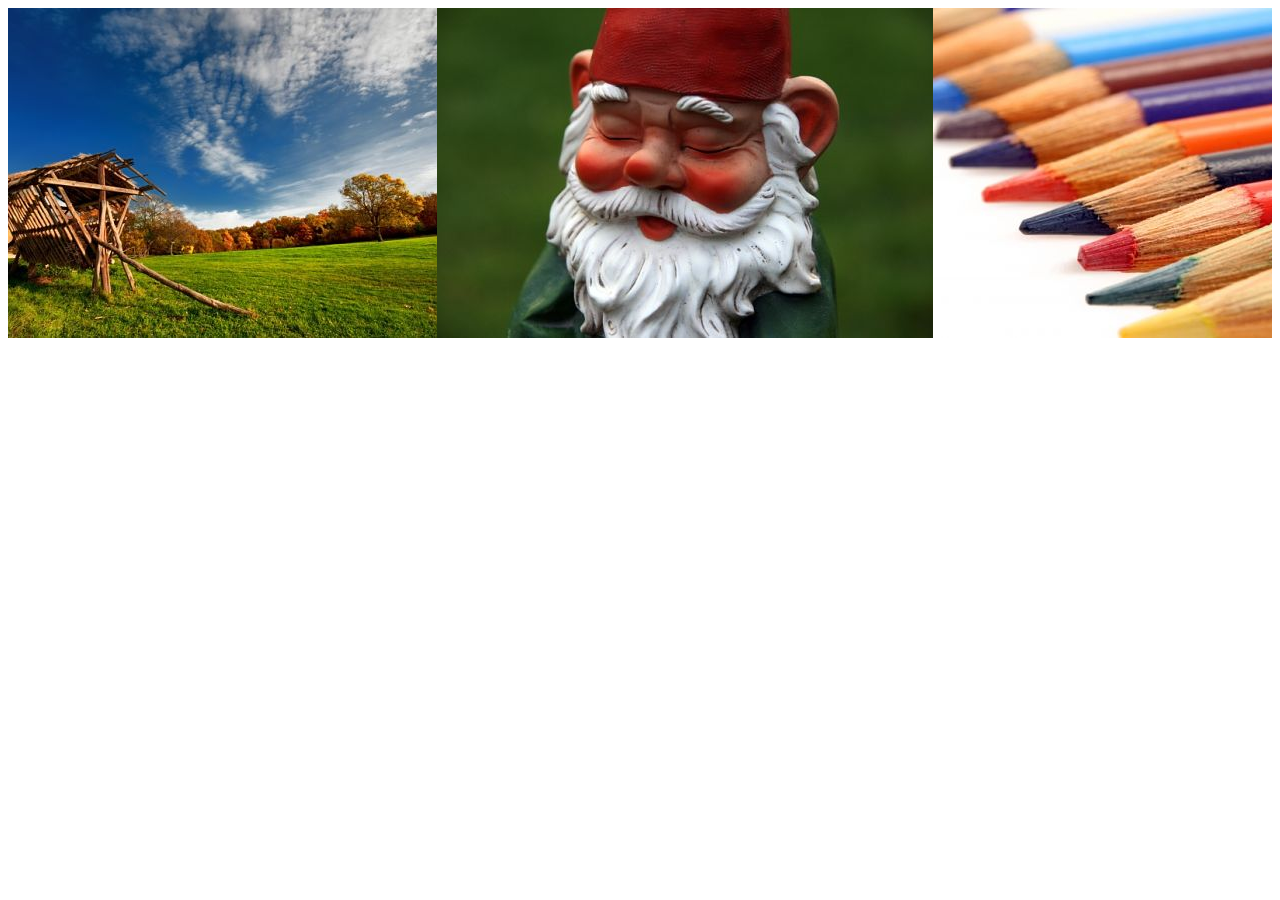
<file: index.html>
<!DOCTYPE html>
<html>
<head>
	<title>Demo - jQuery Smooth Div Scroll - Thomas Kahn</title>
	
	<!-- the CSS for Smooth Div Scroll -->
	<link rel="Stylesheet" type="text/css" href="css/smoothDivScroll.css" />
	
	<!-- Styles for my specific scrolling content -->
	<style type="text/css">

		#makeMeScrollable
		{
			width:100%;
			height: 330px;
			position: relative;
		}
		
		/* Replace the last selector for the type of element you have in
		   your scroller. If you have div's use #makeMeScrollable div.scrollableArea div,
		   if you have links use #makeMeScrollable div.scrollableArea a and so on. */
		#makeMeScrollable div.scrollableArea img
		{
			position: relative;
			float: left;
			margin: 0;
			padding: 0;
			/* If you don't want the images in the scroller to be selectable, try the following
			   block of code. It's just a nice feature that prevent the images from
			   accidentally becoming selected/inverted when the user interacts with the scroller. */
			-webkit-user-select: none;
			-khtml-user-select: none;
			-moz-user-select: none;
			-o-user-select: none;
			user-select: none;
		}
	</style>

</head>

<body>

	<div id="makeMeScrollable">
		<img src="images/demo/field.jpg" alt="Demo image" id="field" />
		<img src="images/demo/gnome.jpg" alt="Demo image" id="gnome" />
		<img src="images/demo/pencils.jpg" alt="Demo image" id="pencils" />
		<img src="images/demo/golf.jpg" alt="Demo image" id="golf" />
		<img src="images/demo/river.jpg" alt="Demo image" id="river" />
		<img src="images/demo/train.jpg" alt="Demo image" id="train" />
		<img src="images/demo/leaf.jpg" alt="Demo image" id="leaf" />
		<img src="images/demo/dog.jpg" alt="Demo image" id="dog" />
	</div>

	<!-- LOAD JAVASCRIPT LATE - JUST BEFORE THE BODY TAG 
	     That way the browser will have loaded the images
		 and will know the width of the images. No need to
		 specify the width in the CSS or inline. -->

	<!-- jQuery library - Please load it from Google API's -->
	<script src="https://ajax.googleapis.com/ajax/libs/jquery/1.8.1/jquery.min.js" type="text/javascript"></script>

	<!-- jQuery UI Widget and Effects Core (custom download)
	     You can make your own at: http://jqueryui.com/download -->
	<script src="js/jquery-ui-1.8.23.custom.min.js" type="text/javascript"></script>
	
	<!-- Latest version (3.0.6) of jQuery Mouse Wheel by Brandon Aaron
	     You will find it here: http://brandonaaron.net/code/mousewheel/demos -->
	<script src="js/jquery.mousewheel.min.js" type="text/javascript"></script>

	<!-- jQuery Kinectic (1.5) used for touch scrolling -->
	<script src="js/jquery.kinetic.js" type="text/javascript"></script>

	<!-- Smooth Div Scroll 1.3 minified-->
	<script src="js/jquery.smoothdivscroll-1.3-min.js" type="text/javascript"></script>

	<!-- If you want to look at the uncompressed version you find it at
	     js/jquery.smoothDivScroll-1.3.js -->

	<!-- Plugin initialization -->
	<script type="text/javascript">
		// Initialize the plugin with no custom options
		$(document).ready(function () {
			// None of the options are set
			$("div#makeMeScrollable").smoothDivScroll({
				autoScrollingMode: "onStart"
			});
		});
	</script>

</body>
</html>
</file>
<file: css/smoothDivScroll.css>
﻿/* You can alter this CSS in order to give Smooth Div Scroll your own look'n'feel */

/* Invisible left hotspot */
div.scrollingHotSpotLeft
{
	/* The hotspots have a minimum width of 100 pixels and if there is room the will grow
    and occupy 15% of the scrollable area (30% combined). Adjust it to your own taste. */
	min-width: 75px;
	width: 10%;
	height: 100%;
	/* There is a big background image and it's used to solve some problems I experienced
    in Internet Explorer 6. */
	background-image: url(../images/big_transparent.gif);
	background-repeat: repeat;
	background-position: center center;
	position: absolute;
	z-index: 200;
	left: 0;
	/*  The first url is for Firefox and other browsers, the second is for Internet Explorer */
	cursor: url(../images/cursors/cursor_arrow_left.png), url(../images/cursors/cursor_arrow_left.cur),w-resize;
}

/* Visible left hotspot */
div.scrollingHotSpotLeftVisible
{
	background-image: url(../images/arrow_left.gif);				
	background-color: #fff;
	background-repeat: no-repeat;
	opacity: 0.35; /* Standard CSS3 opacity setting */
	-moz-opacity: 0.35; /* Opacity for really old versions of Mozilla Firefox (0.9 or older) */
	filter: alpha(opacity = 35); /* Opacity for Internet Explorer. */
	zoom: 1; /* Trigger "hasLayout" in Internet Explorer 6 or older versions */
}

/* Invisible right hotspot */
div.scrollingHotSpotRight
{
	min-width: 75px;
	width: 10%;
	height: 100%;
	background-image: url(../images/big_transparent.gif);
	background-repeat: repeat;
	background-position: center center;
	position: absolute;
	z-index: 200;
	right: 0;
	cursor: url(../images/cursors/cursor_arrow_right.png), url(../images/cursors/cursor_arrow_right.cur),e-resize;
}

/* Visible right hotspot */
div.scrollingHotSpotRightVisible
{
	background-image: url(../images/arrow_right.gif);
	background-color: #fff;
	background-repeat: no-repeat;
	opacity: 0.35;
	filter: alpha(opacity = 35);
	-moz-opacity: 0.35;
	zoom: 1;
}

/* The scroll wrapper is always the same width and height as the containing element (div).
   Overflow is hidden because you don't want to show all of the scrollable area.
*/
div.scrollWrapper
{
	position: relative;
	overflow: hidden;
	width: 100%;
	height: 100%;
}

div.scrollableArea
{
	position: relative;
	width: auto;
	height: 100%;
}
</file>
